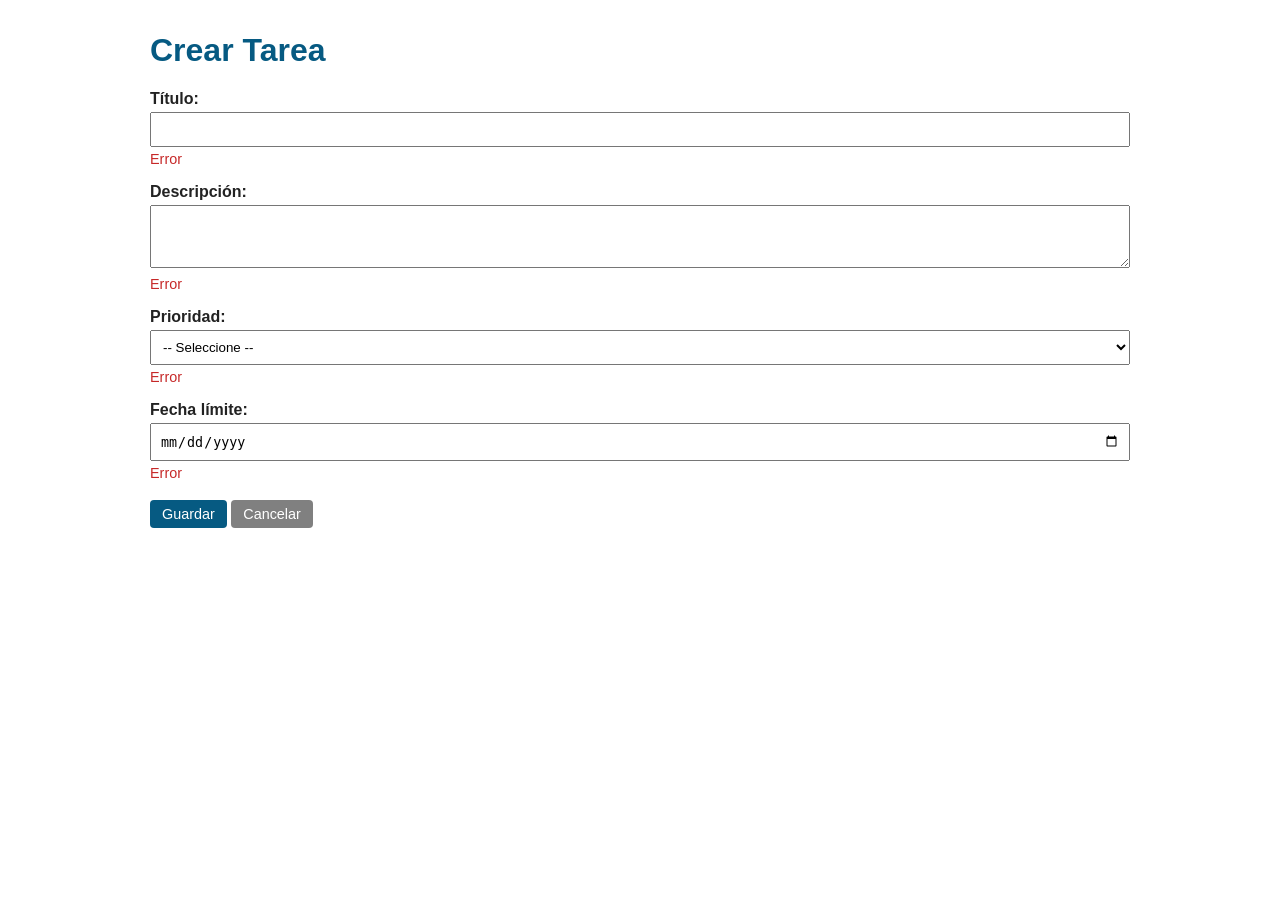
<file: src/main/resources/templates/tareas/formulario.html>
<!DOCTYPE html>
<html xmlns:th="http://www.thymeleaf.org" lang="es">
<head>
    <meta charset="UTF-8">
    <title th:text="${accion} + ' Tarea'">Tarea</title>
    <link rel="stylesheet" th:href="@{/css/estilos.css}" href="../../static/css/estilos.css">
</head>
<body>
    <h1 th:text="${accion} + ' Tarea'">Crear Tarea</h1>

    <!-- th:object + *{...}: cada campo se enlaza a la Tarea del modelo; tras un
         error de validación se repuebla solo y th:errors muestra el mensaje -->
    <form th:action="@{/tareas/guardar}" th:object="${tarea}" method="post" class="formulario">
        <!-- Ocultos: id (necesario al editar) y completada (editar no debe
             "des-completar" una tarea que ya estaba completada) -->
        <input type="hidden" th:field="*{id}">
        <input type="hidden" th:field="*{completada}">

        <label for="titulo">Título:</label>
        <input type="text" th:field="*{titulo}" id="titulo" th:errorclass="campo-error">
        <span class="error" th:if="${#fields.hasErrors('titulo')}" th:errors="*{titulo}">Error</span>

        <label for="descripcion">Descripción:</label>
        <textarea th:field="*{descripcion}" id="descripcion" rows="3" th:errorclass="campo-error"></textarea>
        <span class="error" th:if="${#fields.hasErrors('descripcion')}" th:errors="*{descripcion}">Error</span>

        <label for="prioridad">Prioridad:</label>
        <select th:field="*{prioridad}" id="prioridad" th:errorclass="campo-error">
            <option value="">-- Seleccione --</option>
            <option th:each="p : ${prioridades}" th:value="${p}" th:text="${p}">MEDIA</option>
        </select>
        <span class="error" th:if="${#fields.hasErrors('prioridad')}" th:errors="*{prioridad}">Error</span>

        <label for="fechaLimite">Fecha límite:</label>
        <input type="date" th:field="*{fechaLimite}" id="fechaLimite" th:errorclass="campo-error">
        <span class="error" th:if="${#fields.hasErrors('fechaLimite')}" th:errors="*{fechaLimite}">Error</span>

        <div class="acciones-form">
            <button type="submit" class="btn btn-save" th:text="${accion} + ' Tarea'">Guardar</button>
            <a th:href="@{/tareas}" class="btn btn-cancel">Cancelar</a>
        </div>
    </form>
</body>
</html>
</file>
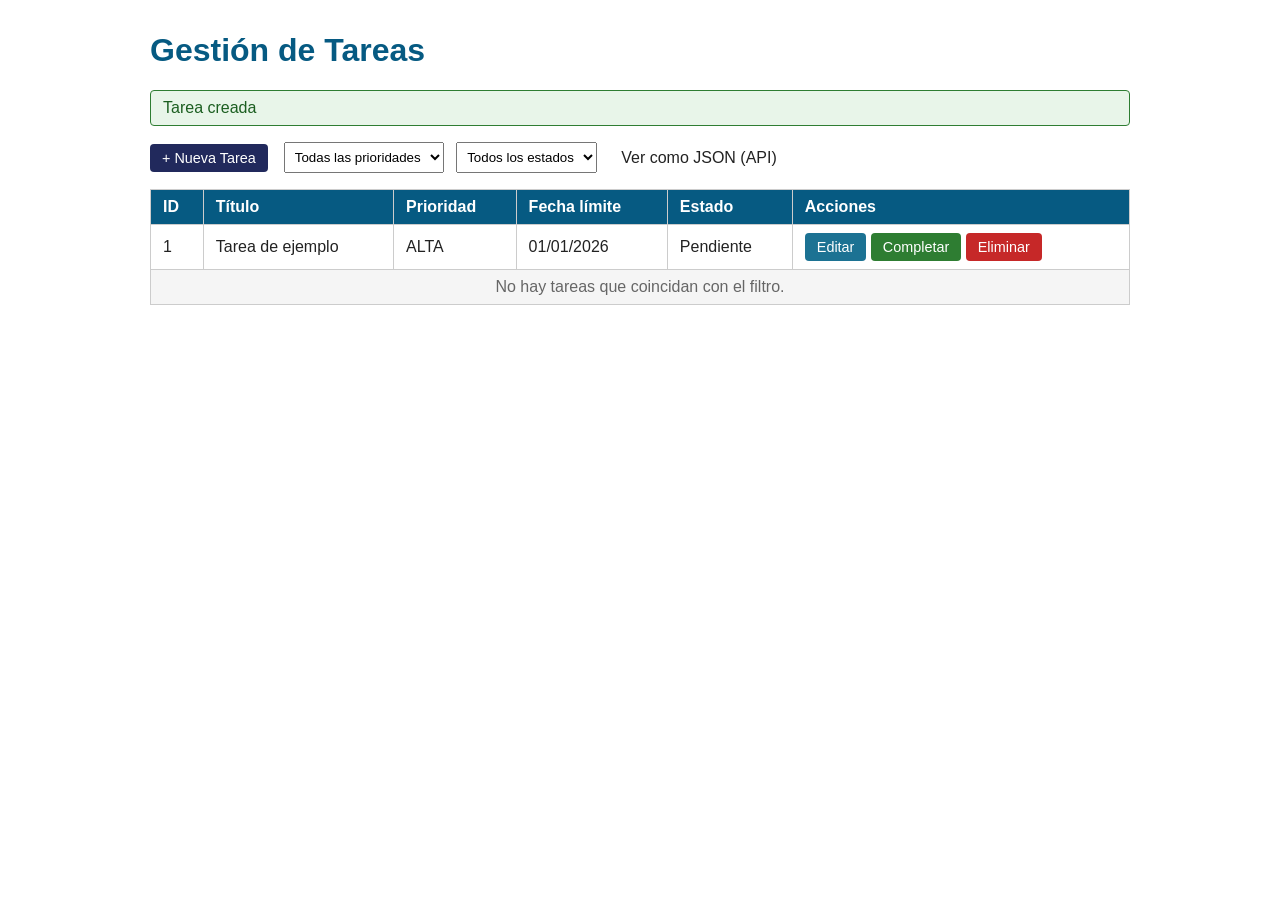
<file: src/main/resources/templates/tareas/lista.html>
<!DOCTYPE html>
<html xmlns:th="http://www.thymeleaf.org" lang="es">
<head>
    <meta charset="UTF-8">
    <title>Gestión de Tareas</title>
    <link rel="stylesheet" th:href="@{/css/estilos.css}" href="../../static/css/estilos.css">
</head>
<body>
    <h1>Gestión de Tareas</h1>

    <!-- Mensaje flash: sobrevive al redirect del patrón PRG (RedirectAttributes) -->
    <p class="mensaje" th:if="${mensaje}" th:text="${mensaje}">Tarea creada</p>

    <div class="barra">
        <a th:href="@{/tareas/nueva}" class="btn btn-new">+ Nueva Tarea</a>

        <!-- Filtros vía @RequestParam: al cambiar un select se reenvía el formulario GET -->
        <form th:action="@{/tareas}" method="get" class="filtros">
            <select name="prioridad" onchange="this.form.submit()">
                <option value="">Todas las prioridades</option>
                <option th:each="p : ${prioridades}" th:value="${p}" th:text="${p}"
                        th:selected="${p == prioridadSeleccionada}">ALTA</option>
            </select>
            <select name="completada" onchange="this.form.submit()">
                <option value="">Todos los estados</option>
                <option value="false" th:selected="${completadaSeleccionada != null and !completadaSeleccionada}">Pendientes</option>
                <option value="true" th:selected="${completadaSeleccionada != null and completadaSeleccionada}">Completadas</option>
            </select>
            <noscript><button type="submit">Filtrar</button></noscript>
        </form>

        <!-- Parte 2: el mismo filtro, servido como JSON por TareaApiController -->
        <a th:href="@{/api/tareas(prioridad=${prioridadSeleccionada},completada=${completadaSeleccionada})}"
           target="_blank">Ver como JSON (API)</a>
    </div>

    <table>
        <thead>
            <tr><th>ID</th><th>Título</th><th>Prioridad</th><th>Fecha límite</th><th>Estado</th><th>Acciones</th></tr>
        </thead>
        <tbody>
            <!-- th:text escapa HTML por defecto: el título lo escribe el usuario -->
            <tr th:each="t : ${tareas}" th:classappend="${t.completada} ? 'completada' : ''">
                <td th:text="${t.id}">1</td>
                <td class="titulo" th:text="${t.titulo}" th:title="${t.descripcion}">Tarea de ejemplo</td>
                <td th:text="${t.prioridad}">ALTA</td>
                <td th:text="${#temporals.format(t.fechaLimite, 'dd/MM/yyyy')}">01/01/2026</td>
                <td th:text="${t.completada} ? 'Completada' : 'Pendiente'">Pendiente</td>
                <td>
                    <a th:href="@{/tareas/{id}/editar(id=${t.id})}" class="btn btn-edit">Editar</a>
                    <form th:if="${!t.completada}" class="inline" method="post"
                          th:action="@{/tareas/{id}/completar(id=${t.id})}">
                        <button type="submit" class="btn btn-ok">Completar</button>
                    </form>
                    <form class="inline" method="post" th:action="@{/tareas/{id}/eliminar(id=${t.id})}"
                          onsubmit="return confirm('¿Eliminar esta tarea?')">
                        <button type="submit" class="btn btn-del">Eliminar</button>
                    </form>
                </td>
            </tr>
            <tr th:if="${#lists.isEmpty(tareas)}">
                <td colspan="6" class="vacio">No hay tareas que coincidan con el filtro.</td>
            </tr>
        </tbody>
    </table>
</body>
</html>
</file>
<file: src/main/resources/static/css/estilos.css>
/* Hoja de estilos compartida (Spring Boot sirve /static automáticamente) */
body { font-family: Arial, sans-serif; margin: 2rem auto; max-width: 980px; padding: 0 1rem; color: #222; }
h1 { color: #065A82; }
table { border-collapse: collapse; width: 100%; margin-top: 1rem; }
th, td { border: 1px solid #ccc; padding: 8px 12px; text-align: left; }
th { background: #065A82; color: white; }
tr:nth-child(even) { background: #f5f5f5; }
.completada td.titulo { text-decoration: line-through; color: #888; }
.btn { padding: 6px 12px; text-decoration: none; border-radius: 4px; border: none; cursor: pointer; font-size: 0.9rem; display: inline-block; }
.btn-edit { background: #1C7293; color: white; }
.btn-del  { background: #C62828; color: white; }
.btn-ok   { background: #2E7D32; color: white; }
.btn-new  { background: #21295C; color: white; }
.btn-save { background: #065A82; color: white; }
.btn-cancel { background: #808080; color: white; }
form.inline { display: inline; }
.barra { display: flex; gap: 1rem; align-items: center; flex-wrap: wrap; margin-bottom: 0.5rem; }
.filtros select { padding: 6px; margin-right: 0.5rem; }
.mensaje { background: #E8F5E9; border: 1px solid #2E7D32; color: #1B5E20; padding: 8px 12px; border-radius: 4px; }
.vacio { text-align: center; color: #666; }
/* Formulario */
.formulario label { display: block; margin-top: 1rem; font-weight: bold; }
.formulario input, .formulario textarea, .formulario select { width: 100%; padding: 8px; box-sizing: border-box; margin-top: 4px; }
.formulario .campo-error { border-color: #C62828; background: #FFF5F5; }
.error { color: #C62828; font-size: 0.9rem; display: block; margin-top: 4px; }
.acciones-form { margin-top: 1.2rem; }
</file>
